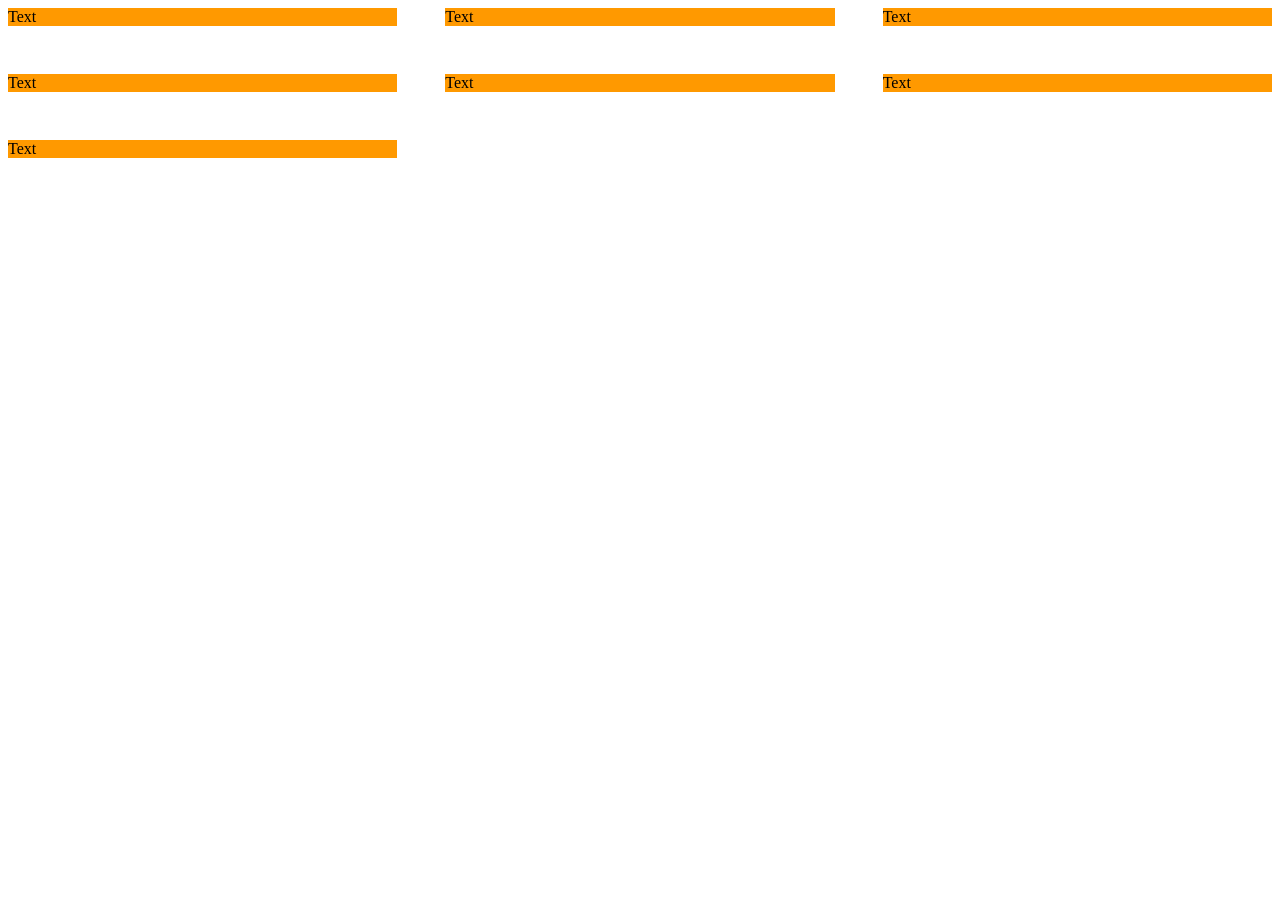
<file: wp-content/themes/legacy-avenue/_proofs/grid-test.html>
<!DOCTYPE html>
<html lang="en">
<head>
	<meta charset="UTF-8">
	<meta name="viewport" content="width=device-width, initial-scale=1.0">
	<title>Document</title>

	<style>

		.grid {
			--gap: 0;
			display: grid;
			gap: var(--gap);
		}

		.grid.cols-1 { grid-template-columns: 1fr; }
		.grid.cols-2 { grid-template-columns: 1fr 1fr; }
		.grid.cols-3 { grid-template-columns: 1fr 1fr 1fr; }
		.grid.cols-4 { grid-template-columns: 1fr 1fr 1fr 1fr; }

		.grid.gap-1 { --gap: 1em }
		.grid.gap-2 { --gap: 2em }
		.grid.gap-3 { --gap: 3em }
		.grid.gap-4 { --gap: 4em }


		@media screen and (min-width: 480px) {
			.grid.sm-cols-1 { grid-template-columns: 1fr; }
			.grid.sm-cols-2 { grid-template-columns: 1fr 1fr; }
			.grid.sm-cols-3 { grid-template-columns: 1fr 1fr 1fr; }
			.grid.sm-cols-4 { grid-template-columns: 1fr 1fr 1fr 1fr; }

			.grid.sm-gap-1 { --gap: 1em }
			.grid.sm-gap-2 { --gap: 2em }
			.grid.sm-gap-3 { --gap: 3em }
			.grid.sm-gap-4 { --gap: 4em }
		}

		@media screen and (min-width: 760px) {
			.grid.md-cols-1 { grid-template-columns: 1fr; }
			.grid.md-cols-2 { grid-template-columns: 1fr 1fr; }
			.grid.md-cols-3 { grid-template-columns: 1fr 1fr 1fr; }
			.grid.md-cols-4 { grid-template-columns: 1fr 1fr 1fr 1fr; }

			.grid.md-gap-1 { --gap: 1em }
			.grid.md-gap-2 { --gap: 2em }
			.grid.md-gap-3 { --gap: 3em }
			.grid.md-gap-4 { --gap: 4em }
		}

		@media screen and (min-width: 1000px) {
			.grid.lg-cols-1 { grid-template-columns: 1fr; }
			.grid.lg-cols-2 { grid-template-columns: 1fr 1fr; }
			.grid.lg-cols-3 { grid-template-columns: 1fr 1fr 1fr; }
			.grid.lg-cols-4 { grid-template-columns: 1fr 1fr 1fr 1fr; }

			.grid.lg-gap-1 { --gap: 1em }
			.grid.lg-gap-2 { --gap: 2em }
			.grid.lg-gap-3 { --gap: 3em }
			.grid.lg-gap-4 { --gap: 4em }
		}

		@media screen and (min-width: 1200px) {
			.grid.xl-cols-1 { grid-template-columns: 1fr; }
			.grid.xl-cols-2 { grid-template-columns: 1fr 1fr; }
			.grid.xl-cols-3 { grid-template-columns: 1fr 1fr 1fr; }
			.grid.xl-cols-4 { grid-template-columns: 1fr 1fr 1fr 1fr; }

			.grid.xl-gap-1 { --gap: 1em }
			.grid.xl-gap-2 { --gap: 2em }
			.grid.xl-gap-3 { --gap: 3em }
			.grid.xl-gap-4 { --gap: 4em }
		}


		.library-item {
			background-color: #f90;
		}
	</style>
</head>
<body>


	<main class="grid gap-2 lg-gap-3 four-cols md-cols-2 lg-cols-3">

		<div class="library-item">Text</div>
		<div class="library-item">Text</div>
		<div class="library-item">Text</div>
		<div class="library-item">Text</div>
		<div class="library-item">Text</div>
		<div class="library-item">Text</div>
		<div class="library-item">Text</div>

	</main>

</body>
</html>
</file>
